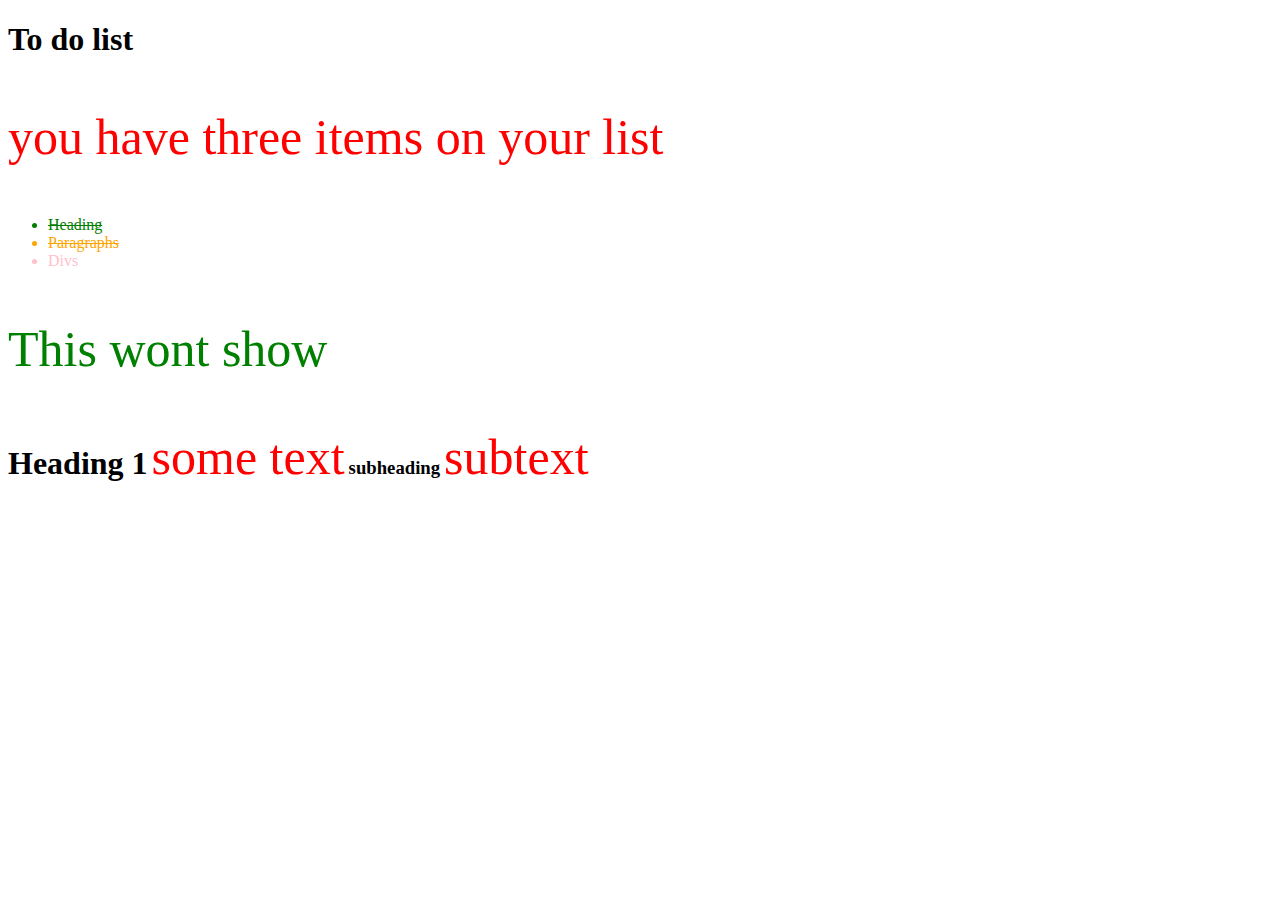
<file: index.html>
<!DOCTYPE html>
<html lang="en" dir="ltr">
  <head>
    <meta charset="utf-8">
    <title>Introduction to CSS</title>
  <link rel="stylesheet" href="style.css">

  </head>
  <body>
    <h1>To do list</h1>
    <p>you have three items on your list</p>
    <ul>
      <li class="done">Heading</li>
      <li class="done urgent">Paragraphs</li>
      <li id="mydiv">Divs</li>
    </ul>
    <div id="donediv"class="done">
      <p>
        This wont show
      </p>
    </div>
    <h1 class="inline">Heading 1</h1>
    <p class="inline">some text</p>
    <h3 class="inline">subheading</h3>
    <p class="inline">subtext</p>
  </body>
</html>
</file>
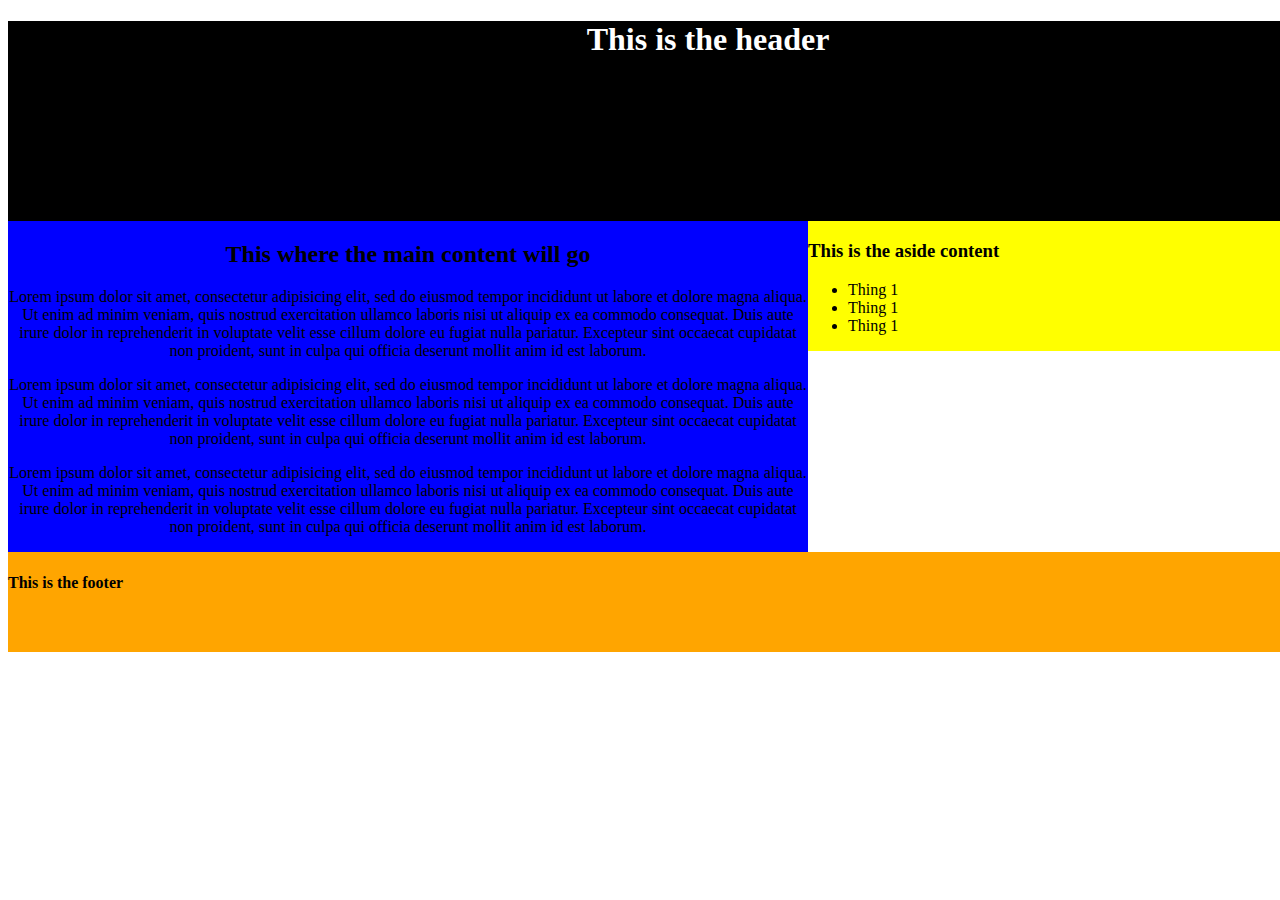
<file: excercise.html>
<!DOCTYPE html>
<html>
  <head>
    <meta charset="utf-8">
    <title>Sparta Basic CSS Layout</title>
    <link rel="stylesheet" href="exstyle.css">
  </head>
  <body>
    <div class="container">
      <header>
        <h1>This is the header</h1>
      </header>
      <main>
        <h2>This where the main content will go</h2>
        <p>
          Lorem ipsum dolor sit amet, consectetur adipisicing elit, sed do eiusmod tempor incididunt ut labore et dolore magna aliqua. Ut enim ad minim veniam, quis nostrud exercitation ullamco laboris nisi ut aliquip ex ea commodo consequat. Duis aute irure dolor in reprehenderit in voluptate velit esse cillum dolore eu fugiat nulla pariatur. Excepteur sint occaecat cupidatat non proident, sunt in culpa qui officia deserunt mollit anim id est laborum.
        </p>
        <p>
          Lorem ipsum dolor sit amet, consectetur adipisicing elit, sed do eiusmod tempor incididunt ut labore et dolore magna aliqua. Ut enim ad minim veniam, quis nostrud exercitation ullamco laboris nisi ut aliquip ex ea commodo consequat. Duis aute irure dolor in reprehenderit in voluptate velit esse cillum dolore eu fugiat nulla pariatur. Excepteur sint occaecat cupidatat non proident, sunt in culpa qui officia deserunt mollit anim id est laborum.
        </p>
        <p>
          Lorem ipsum dolor sit amet, consectetur adipisicing elit, sed do eiusmod tempor incididunt ut labore et dolore magna aliqua. Ut enim ad minim veniam, quis nostrud exercitation ullamco laboris nisi ut aliquip ex ea commodo consequat. Duis aute irure dolor in reprehenderit in voluptate velit esse cillum dolore eu fugiat nulla pariatur. Excepteur sint occaecat cupidatat non proident, sunt in culpa qui officia deserunt mollit anim id est laborum.
        </p>
      </main>
      <aside>
        <h3>This is the aside content</h3>
        <ul>
          <li>Thing 1</li>
          <li>Thing 1</li>
          <li>Thing 1</li>
        </ul>
      </aside>
      <footer>
        <h4>This is the footer</h4>
      </footer>
    </div>
  </body>
</html>
</file>
<file: style.css>
p {
    font-size: 50px;
    color: red;
  }
.done{
color: green;
/*text-decoration: line-through;*/
}

.urgent{
  color: orange;
}

div.done {
  /* display: none; */
}

li.done {
  text-decoration: line-through;
}

#mydiv{
  color: pink;
}

li{
  color: blue;
}

div p{
  color: green;
}

#donediv{
  color: yellow;
}

.inline{
  display: inline;
}
</file>
<file: exstyle.css>
body{
width: 1400px;

}



main{
  float: left;
  color: black;
  text-align: center;
  background-color: blue;
  display:inline-block;
  width: 800px;
}
Header{
  color: white;
  background-color: black;
  height: 200px;
  text-align: center;
}
aside{
  float: right;
  background-color: yellow;
  height:200;
  display:inline-block;
  width:600px;
}
footer{
  float:right;
  background-color: orange;
  width: 1400px;
  height: 100px;
}
</file>
